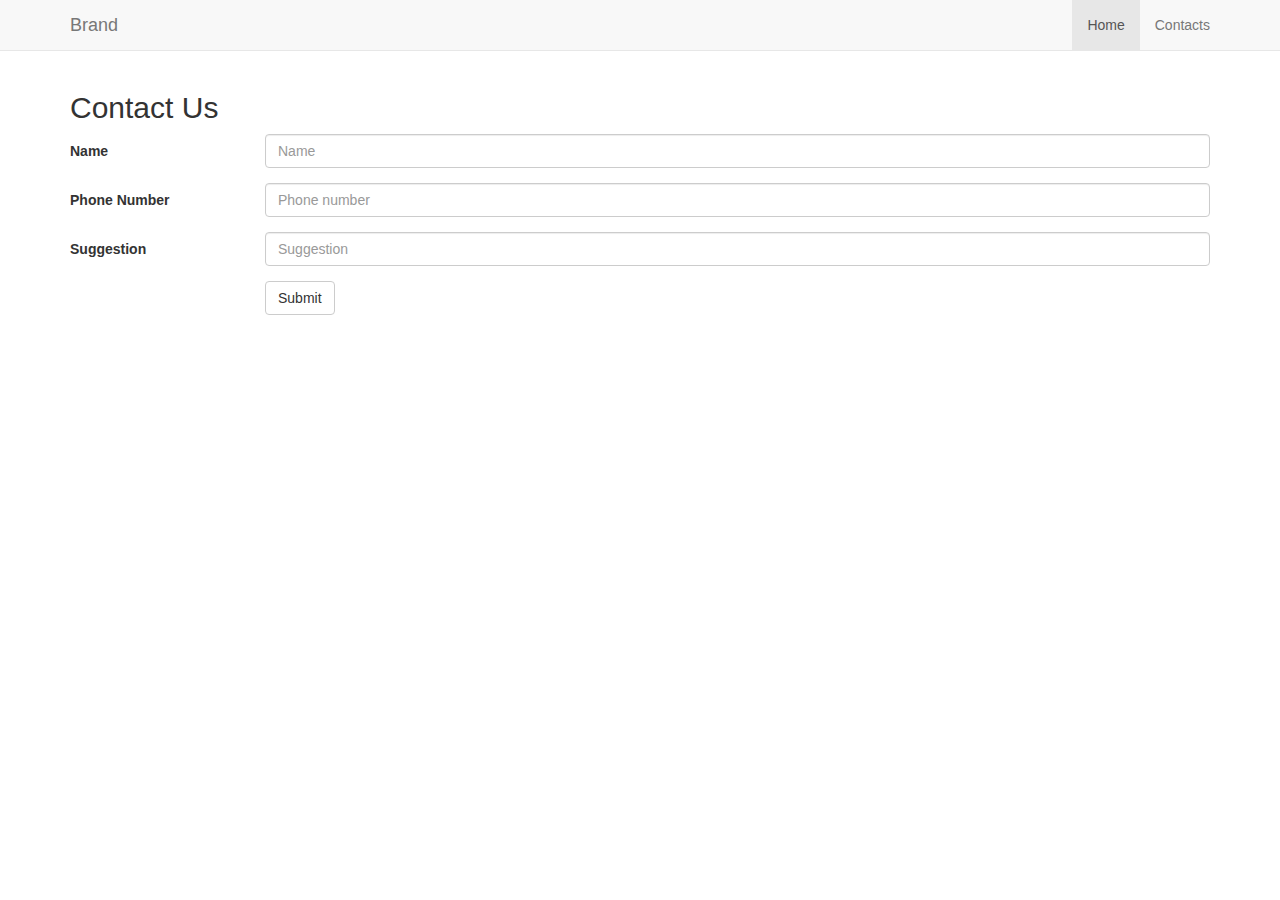
<file: contact.html>
<html>
  
  <head>
    <meta charset="utf-8">
    <meta name="viewport" content="width=device-width, initial-scale=1">
    <link rel="stylesheet" type="text/css" href="css/styles.css">
    <link rel="stylesheet" type="text/css" href="css/bootstrap.css">
    <script src = "js/bootstrap.js"></script>
  </head>
  
  <body>
    <div class="navbar navbar-default navbar-static-top">
      <div class="container">
        <div class="navbar-header">
          <button type="button" class="navbar-toggle" data-toggle="collapse" data-target="#navbar-ex-collapse">
            <span class="sr-only">Toggle navigation</span>
            <span class="icon-bar"></span>
            <span class="icon-bar"></span>
            <span class="icon-bar"></span>
          </button>
          <a class="navbar-brand" href="#"><span>Brand</span></a>
        </div>
        <div class="collapse navbar-collapse" id="navbar-ex-collapse">
          <ul class="nav navbar-nav navbar-right">
            <li class="active">
              <a href="#">Home</a>
            </li>
            <li>
              <a href="contact.html">Contacts</a>
            </li>
          </ul>
        </div>
      </div>
    </div>
    <div class="section">
      <div class="container">
        <div class="row">
          <div class="col-md-12">
            <form class="form-horizontal" role="form">
              <h2>Contact Us</h2>
              <div class="form-group">
                <div class="col-sm-2">
                  <label for="inputText1" class="control-label">Name</label>
                </div>
                <div class="col-sm-10">
                  <input type="text" class="form-control" id="inputText1" placeholder="Name">
                </div>
              </div>
              <div class="form-group">
                <div class="col-sm-2">
                  <label for="inputText2" class="control-label">Phone Number</label>
                </div>
                <div class="col-sm-10">
                  <input type="text" class="form-control" id="inputText2" placeholder="Phone number">
                </div>
              </div>
              <div class="form-group">
                <div class="col-sm-2">
                  <label for="inputText3" class="control-label">Suggestion</label>
                </div>
                <div class="col-sm-10">
                  <input type="textarea" class="form-control" id="inputText3" placeholder="Suggestion">
                </div>
              </div>
              <div class="form-group">
                <div class="col-sm-offset-2 col-sm-10">
                  <button type="submit" class="btn btn-default">Submit</button>
                </div>
              </div>
            </form>
          </div>
        </div>
      </div>
    </div>
  </body>

</html>
</file>
<file: css/styles.css>
#inputText1{
	color: blue;
}
</file>
